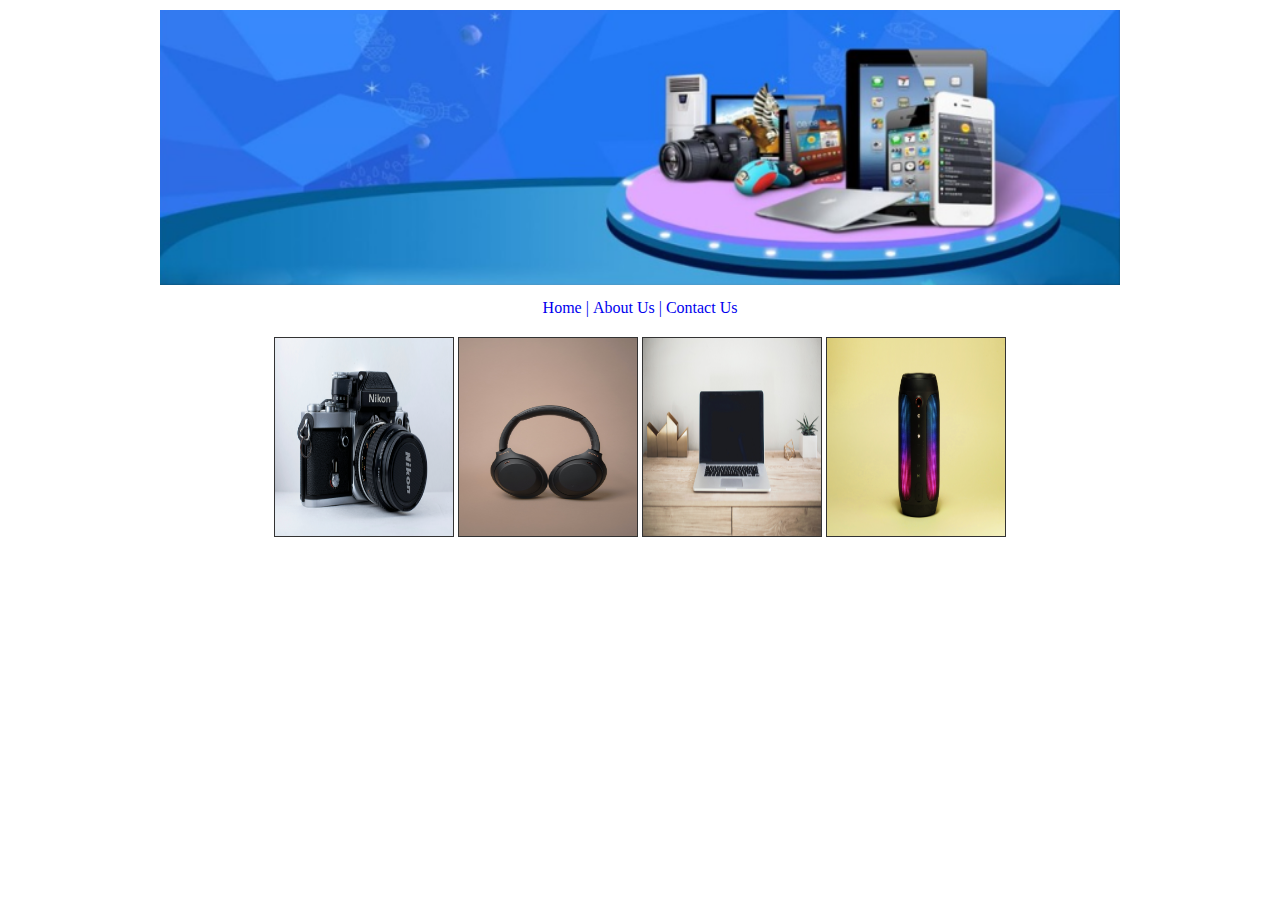
<file: Assingement day 1/index.html>
<!DOCTYPE html>
<html lang="en">
  <head>
    <meta charset="UTF-8" />
    <meta name="viewport" content="width=device-width, initial-scale=1.0" />
    <link rel="stylesheet" href="style.css" />
    <title>Electronic Store</title>
  </head>
  <body>
    <header>
      <figure class="intro-img">
        <img src="./images/Intro-img.png" alt="intro-img" />
      </figure>
      <nav>
        <ul>
          <li><a href="index.html">Home |</a></li>
          <li><a href="aboutus.html">About Us |</a></li>
          <li><a href="contact.html">Contact Us</a></li>
        </ul>
      </nav>
    </header>
    <main>
      <section class="section1">
        <div item-container>
          <figure class="items">
            <img src="./images/Camera.jpg" alt="Camera" />
          </figure>

          <figure class="items">
            <img src="./images/headphones.jpg" alt="Headphone" />
          </figure>

          <figure class="items">
            <img src="./images/laptop.jpg" alt="Laptop" />
          </figure>

          <figure class="items">
            <img src="./images/Bt-speaker.jpg" alt="Bluetooth Speaker" />
          </figure>
        </div>
      </section>
    </main>
  </body>
</html>
</file>
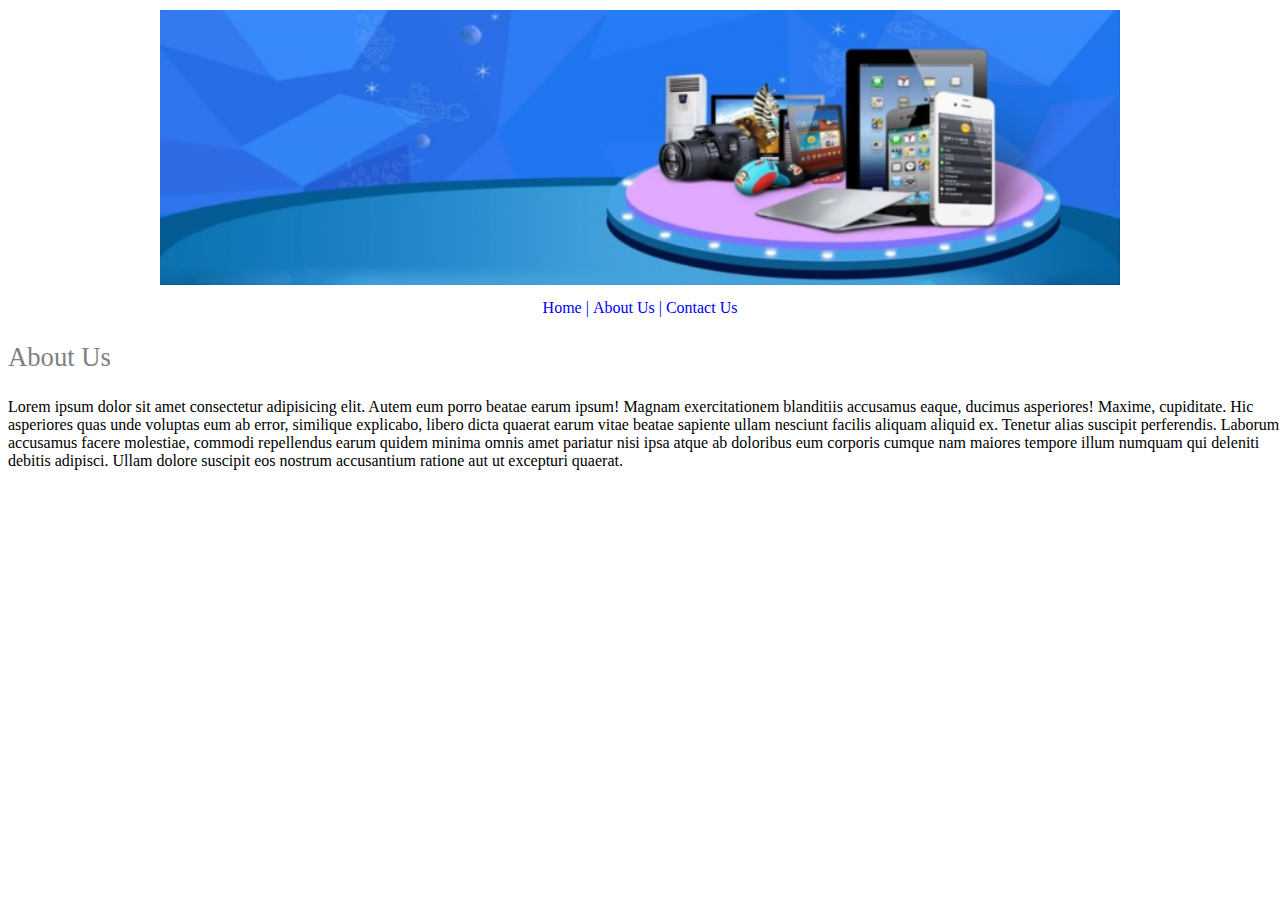
<file: Assingement day 1/aboutus.html>
<!DOCTYPE html>
<html lang="en">
  <head>
    <meta charset="UTF-8" />
    <meta name="viewport" content="width=device-width, initial-scale=1.0" />
    <link rel="stylesheet" href="style.css" />
    <title>Electronic Store</title>
  </head>
  <body>
    <header>
      <figure class="intro-img">
        <img src="./images/Intro-img.png" alt="intro-img" />
      </figure>
      <nav>
        <ul>
          <li><a href="index.html">Home |</a></li>
          <li><a href="aboutus.html">About Us |</a></li>
          <li><a href="contact.html">Contact Us</a></li>
        </ul>
      </nav>
    </header>
    <main>
      <section class="section2">
        <h1>About Us</h1>
        <p>
          Lorem ipsum dolor sit amet consectetur adipisicing elit. Autem eum
          porro beatae earum ipsum! Magnam exercitationem blanditiis accusamus
          eaque, ducimus asperiores! Maxime, cupiditate. Hic asperiores quas
          unde voluptas eum ab error, similique explicabo, libero dicta quaerat
          earum vitae beatae sapiente ullam nesciunt facilis aliquam aliquid ex.
          Tenetur alias suscipit perferendis. Laborum accusamus facere
          molestiae, commodi repellendus earum quidem minima omnis amet pariatur
          nisi ipsa atque ab doloribus eum corporis cumque nam maiores tempore
          illum numquam qui deleniti debitis adipisci. Ullam dolore suscipit eos
          nostrum accusantium ratione aut ut excepturi quaerat.
        </p>
      </section>
    </main>
  </body>
</html>
</file>
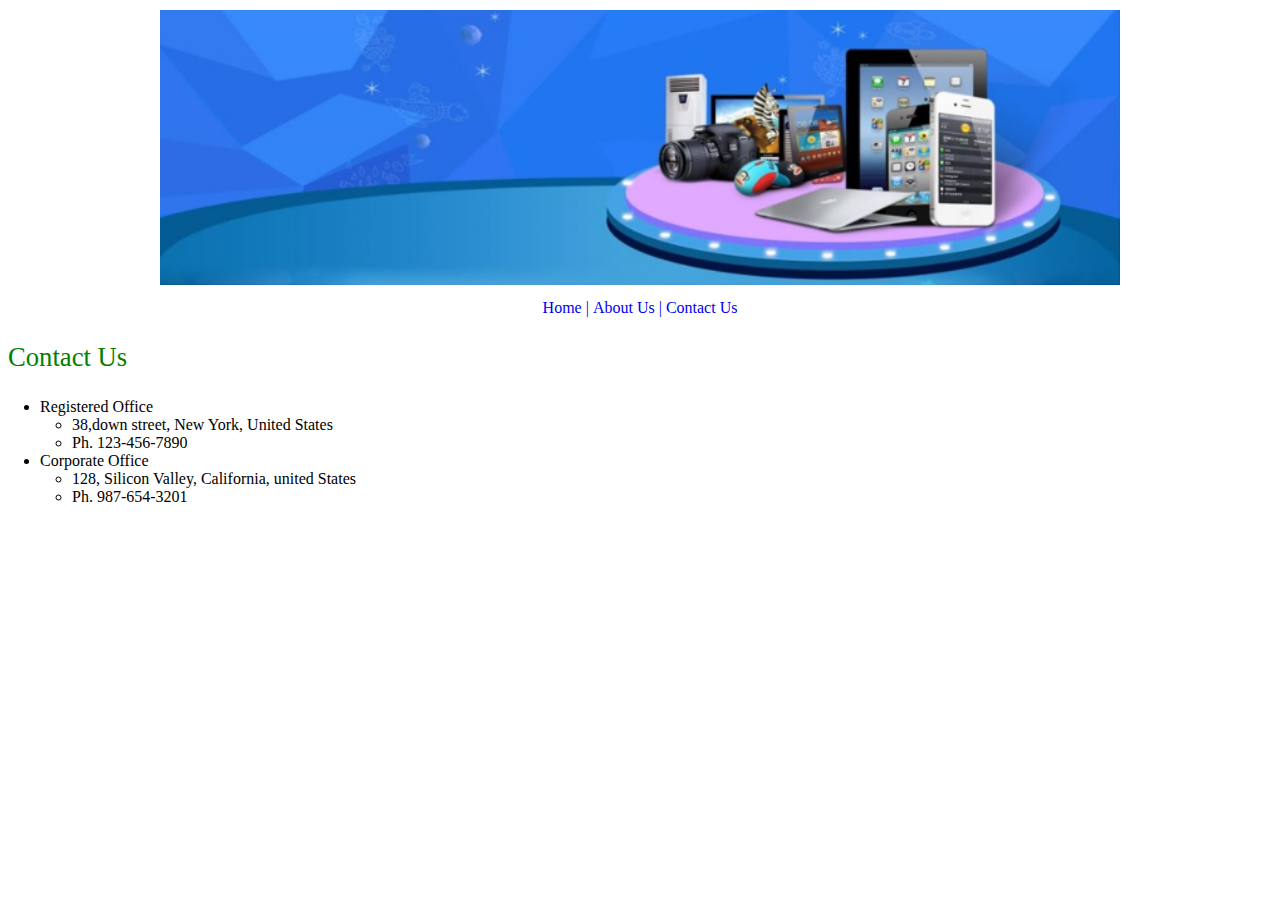
<file: Assingement day 1/contact.html>
<!DOCTYPE html>
<html lang="en">
  <head>
    <meta charset="UTF-8" />
    <meta name="viewport" content="width=device-width, initial-scale=1.0" />
    <link rel="stylesheet" href="style.css" />
    <title>Electronic Store</title>
  </head>
  <body>
    <header>
      <figure class="intro-img">
        <img src="./images/Intro-img.png" alt="intro-img" />
      </figure>
      <nav>
        <ul>
          <li><a href="index.html">Home |</a></li>
          <li><a href="aboutus.html">About Us |</a></li>
          <li><a href="contact.html">Contact Us</a></li>
        </ul>
      </nav>
    </header>
    <main>
      <section class="section3">
        <h1>Contact Us</h1>
        <ul class="address-list">
          <li>
            Registered Office
    
            <ul class="office-details">
              <li>38,down street, New York, United States</li>
              <li>Ph. 123-456-7890</li>
            </ul>
        </li>
         

          <li>
            Corporate Office
            <ul class="office-details">
              <li>128, Silicon Valley, California, united States</li>
              <li>Ph. 987-654-3201</li>
            </ul>
          </li>
        </ul>
      </section>
    </main>
  </body>
</html>
</file>
<file: Assingement day 1/style.css>
*{
    padding: 0;
    margin: 0;
    box-sizing: border-box;
}

.intro-img {
    text-align: center;
    padding: 10px;
}

figure img {
    width: 960px;
    height: 275px;
    margin: auto;
}

nav ul > li {
    display:inline;  
    color: blueviolet;
    font-weight: 300;
}    

nav ul {
    text-align: center;
}
nav ul li a {
    text-decoration: none;
}   
.section1{
    /* background-color: blue; */
    width: 100%;
    text-align: center;
    margin-top: 20px;

}

.items{
    display: inline;
    /* background-color: aqua; */
    /* padding: 10px; */
   
}
.items img{
    width: 180px;
    height: 200px;  
    border: 1px solid #333;
}

/****************** ABOUT US *****************/

.section2 {

    margin-left: 8px;
}

.section2 h1 {
    color: gray;
    font-size: 20pt;
    margin-top: 25px;
    margin-bottom: 25px;
    font-weight: 500;
}


/****************** CONTACT US *****************/


.section3 {
    margin-left: 8px;
}

.section3 h1{
    color: green;
    font-size: 20pt;
    margin-top: 25px;
    margin-bottom: 25px;
    font-weight: 500;
}

.address-list{
    padding-left: 32px;
}

.address-list ul li{
    list-style: circle;
}

.office-details{
    padding-left: 32px;
}
.office-details li{
    list-style: circle;
}
</file>
